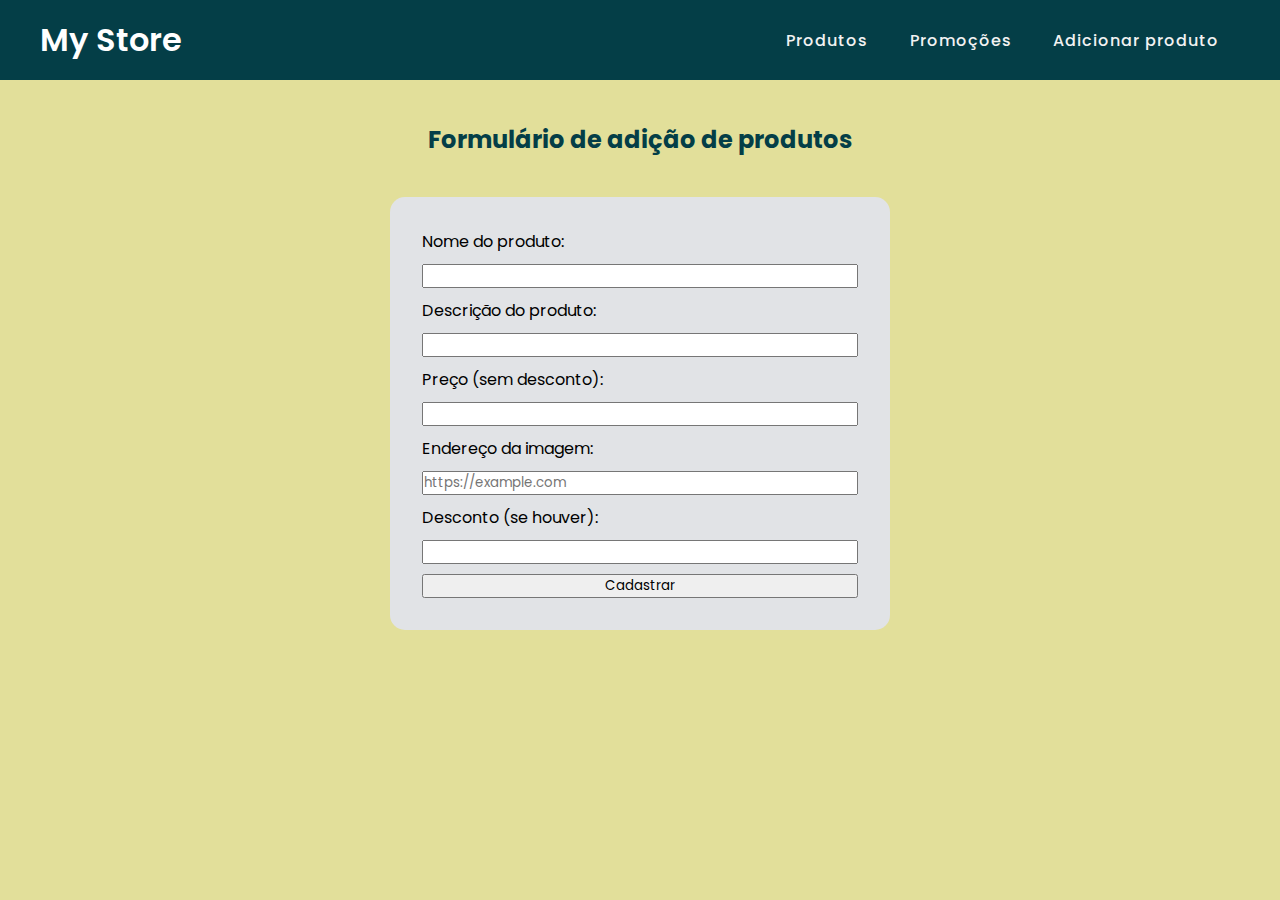
<file: pages/form-add.html>
<!DOCTYPE html>
<html lang="pt-br">
  <head>
    <meta charset="UTF-8" />
    <meta http-equiv="X-UA-Compatible" content="IE=edge" />
    <meta name="viewport" content="width=device-width, initial-scale=1.0" />
    <!-- Icones -->
    <link
      rel="stylesheet"
      href="https://cdnjs.cloudflare.com/ajax/libs/font-awesome/4.7.0/css/font-awesome.min.css"
    />
    <link rel="shortcut icon" href="/assets/img/favicon.ico" type="image/x-icon">


    <!-- Fonts -->
    <link rel="preconnect" href="https://fonts.googleapis.com" />
    <link rel="preconnect" href="https://fonts.gstatic.com" crossorigin />
    <link
      href="https://fonts.googleapis.com/css2?family=Poppins:ital,wght@0,300;0,400;0,500;1,200;1,300;1,400&display=swap"
      rel="stylesheet"
    />
    <link rel="preconnect" href="https://fonts.googleapis.com" />
    <link rel="preconnect" href="https://fonts.gstatic.com" crossorigin />
    <link
      href="https://fonts.googleapis.com/css2?family=Satisfy&display=swap"
      rel="stylesheet"
    />

    <!-- CSS -->
    <link rel="stylesheet" href="/assets/style/style.css" />
    <link rel="stylesheet" href="/assets/style/form-style.css" />

    <title>Formulário de adição</title>
  </head>

  <body>
    <header>
      <nav class="navBar">
        <div class="logo">
          <p id="nome-loja">My Store</p>
        </div>

        <div class="menu-btn">
          <i class="fa fa-bars fa-2x"> </i>
        </div>

        <ul>
          <li><a href="/index.html" class="active">Produtos</a></li>
          <li><a href="/pages/promocoes.html">Promoções</a></li>
          <li><a href="/pages/form-add.html">Adicionar produto</a></li>
        </ul>
      </nav>
    </header>

    <main>

      <h1>Formulário de adição de produtos</h1>
      
      <form action="#">
        <label for="nome-produto">Nome do produto:</label>
        <input type="text" name="nome-produto" id="nome-produto" required />

        <label for="descricao-produto">Descrição do produto:</label>
        <input
          type="text"
          name="descricao-produto"
          id="descricao-produto"
          maxlength="25"
          required 
        />
        
        <label for="preco-produto">Preço (sem desconto): </label>
        <input type="number"  name="preco-produto" id="preco-produto" required >

        <label for="img-produto">Endereço da imagem:</label>
        <input type="url" placeholder="https://example.com" pattern="https://.*" size="30"
        required name="img-produto" id="img-produto" />


        <label for="desconto-produto">Desconto (se houver): </label>
        <input type="number " name="desconto-produto" id="desconto-produto" />

         
        <button type="submit" id="btn-cadastrar">Cadastrar</button>

      

      </form>


    </main>

    <script src="/assets/js/main.js"></script>
  </body>
</html>
</file>
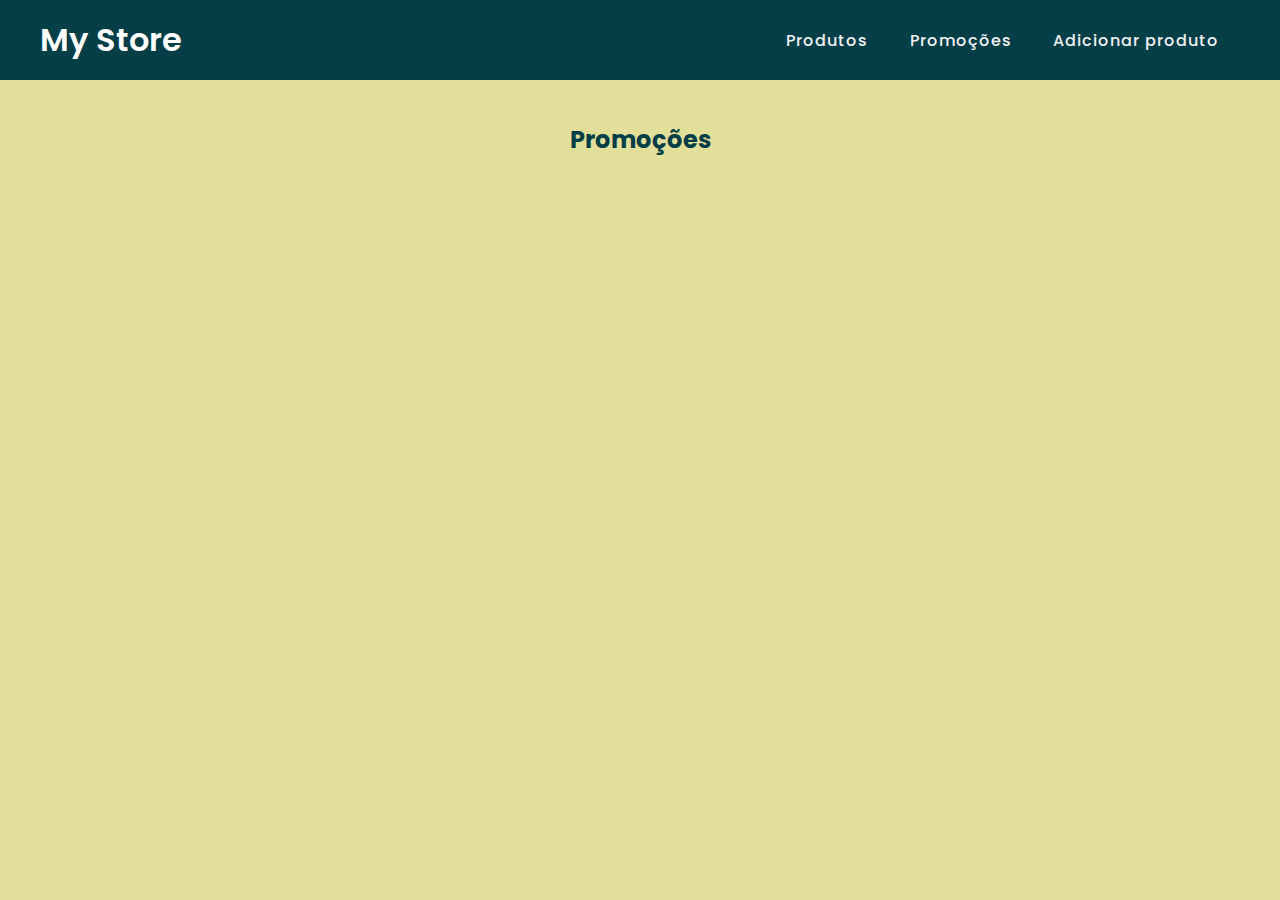
<file: pages/promocoes.html>
<!DOCTYPE html>
<html lang="pt-br">
  <head>
    <meta charset="UTF-8" />
    <meta http-equiv="X-UA-Compatible" content="IE=edge" />
    <meta name="viewport" content="width=device-width, initial-scale=1.0" />
    <!-- Icones -->
    <link
      rel="stylesheet"
      href="https://cdnjs.cloudflare.com/ajax/libs/font-awesome/4.7.0/css/font-awesome.min.css"
    />
    <link rel="shortcut icon" href="/assets/img/favicon.ico" type="image/x-icon">


    <!-- Fonts -->
    <link rel="preconnect" href="https://fonts.googleapis.com" />
    <link rel="preconnect" href="https://fonts.gstatic.com" crossorigin />
    <link
      href="https://fonts.googleapis.com/css2?family=Poppins:ital,wght@0,300;0,400;0,500;1,200;1,300;1,400&display=swap"
      rel="stylesheet"
    />
    <link rel="preconnect" href="https://fonts.googleapis.com" />
    <link rel="preconnect" href="https://fonts.gstatic.com" crossorigin />
    <link
      href="https://fonts.googleapis.com/css2?family=Satisfy&display=swap"
      rel="stylesheet"
    />

    <!-- CSS -->
    <link rel="stylesheet" href="/assets/style/style.css" />
    <title>Promoções</title>
  </head>


  <body>
    <header>
      <nav class="navBar">
        <div class="logo">
          <p id="nome-loja">My Store</p>
        </div>

        <div class="menu-btn">
          <i class="fa fa-bars fa-2x"> </i>
        </div>

        <ul>
          <li><a href="/index.html" class="active">Produtos</a></li>
          <li><a href="/pages/promocoes.html">Promoções</a></li>
          <li><a href="/pages/form-add.html">Adicionar produto</a></li>
        </ul>
      </nav>
    </header>

    <main>
      <h1>Promoções</h1>
    </main>

    <script src="/assets/js/main.js"></script>
  </body>
</html>
</file>
<file: assets/style/style.css>
/* Geral  */

* {
  margin: 0;
  padding: 0;
  outline: 0;
  box-sizing: border-box;
  font-family: 'Poppins', sans-serif;
}

body {
  background-color: #e2df9a;
}

/* Textos */

h1 {
  text-align: center;
  margin-top: 2rem;
  color: #043e47;
  font-size: 1.5rem;
}

h3 {
  font-size: 20px;
}

/* Main */

main {
  padding: 10px;
  /* background-color: bisque; */
}

header {
  position: -webkit-sticky; /* Safari */
  position: sticky;
  top: 0;
}

.nome-loja {
  font-family: 'Satisfy', cursive;
}

/* NavBar */

.navBar {
  background-color: #043e47;
  display: flex;
  height: auto;
  width: 100%;
  justify-content: space-between;
  align-items: center;
  padding: 1rem 2.5rem;
  flex-wrap: wrap;
}

.navBar > .logo {
  color: #fff;
  font-size: 2rem;
  font-weight: 600;
}

.navBar > ul {
  display: flex;
  flex-direction: row;
  flex-wrap: wrap;
  list-style: none;
}

.navBar > ul > li {
  margin: 0 0.5rem;
}

.navBar > ul > li > a {
  text-decoration: none;
  color: #f2f2f2;
  font-weight: 500;
  padding: 0.8rem 0.8rem;
  border-radius: 10px;
  letter-spacing: 1px;
  transition: all 0.3s ease;
}

.navBar > ul > li > a:active,
.navBar > ul > li > a:hover {
  background-color: #02191d;
}

/* NavBar logo  */

.navBar .menu-btn i {
  color: #ffff;
  cursor: pointer;
  display: none;
}

/* Container  */

.container {
  /* background-color: royalblue; */
  gap: 10px;
  padding: 10px;
  margin-top: 2rem;
  display: flex;
  flex-flow: row wrap;
  justify-content: space-around;
}

/* Card */

.produto {
  width: min-content;
  height: 400px;
  padding: 25px;
  border-radius: 20px;
  background-color: #ffffff;
  border: 2px solid #e1e3e6;
  transition: 0.4s;
}

.produto:hover {
  border-color: #ffffff;
  transform: translateY(-10px);
  box-shadow: 0 5px 12px rgba(0, 0, 0, 0.08);
}

.produto .produto-header h3 {
  color: #404d61;
  font-size: 1.25rem;
}

.produto .produto-header p {
  color: #757d8a;
  font-size: 1rem;
}

.produto .produto-header span {
  color: #3cf44e;
  background-color: #f3f0f0;
  padding: 5px 10px;
  border-radius: 20px;
  display: inline-block;
  margin-top: 10px;
}

.produto .produto-img {
  /* position: relative; */
  height: 150px;
  width: 150px;
  border-radius: 12px;
  margin: 10px 0;
  overflow: hidden;
}

.produto .produto-img img {
  width: 100%;
  height: 100%;
  transition: 0.4s;
}

.produto:hover .produto-img img {
  transform: scale(1.06);
}

/* Footer */

footer {
  height: auto;
  display: flex;
  order: 3;
  flex-direction: row;
  justify-content: center;
  align-items: flex-end;
  gap: 0 10px;
  padding: 1rem;
  background-color: #043e47;
}

footer > ul {
  display: flex;
  gap: 1rem;
  list-style: none;
  flex-wrap: wrap;
  justify-content: center;
  color: #fff;
}



/* Medias queries  */

@media (max-width: 920px) {
  .navBar > .menu-btn > i {
    display: block;
  }

  .navBar > ul {
    position: fixed;
    top: 70px;
    left: -100%;
    background-color: #02191d;
    height: 100vh;
    width: 100%;
    text-align: center;
    display: block;
    transition: all 0.3s ease;
  }

  .navBar ul.open {
    left: 0;
  }

  .navBar > ul > li {
    width: 100%;
    margin: 50px 0;
  }

  .navBar > ul > li > a {
    font-size: 25px;
  }

  .navBar ul li a.active,
  .navBar ul li a:hover {
    background: none;
    color: #ffff;
  }



}

@media (max-width: 320px) {
  footer {
    flex-direction: column;
    align-items: center;
  }

  footer > ul {
    /* display: flex;
    flex-direction: column; */
    display:none;
    
  }

  .nome-loja {
    font-size: 2rem;
    color: #fff;
  }
}
</file>
<file: assets/style/form-style.css>
.nome-loja {
  font-family: 'Satisfy', cursive;
}

main {
  /* background-color: red; */
}



form {
  display: flex;
  flex-direction: column;
  background-color: #e1e3e6;
  width: 500px;
  height: auto;
  margin: 0 auto;
  margin-top: 2.5rem;
  padding: 1rem;
  gap: 10px;
  border-radius: 15px;
  padding: 2rem;
}
</file>
